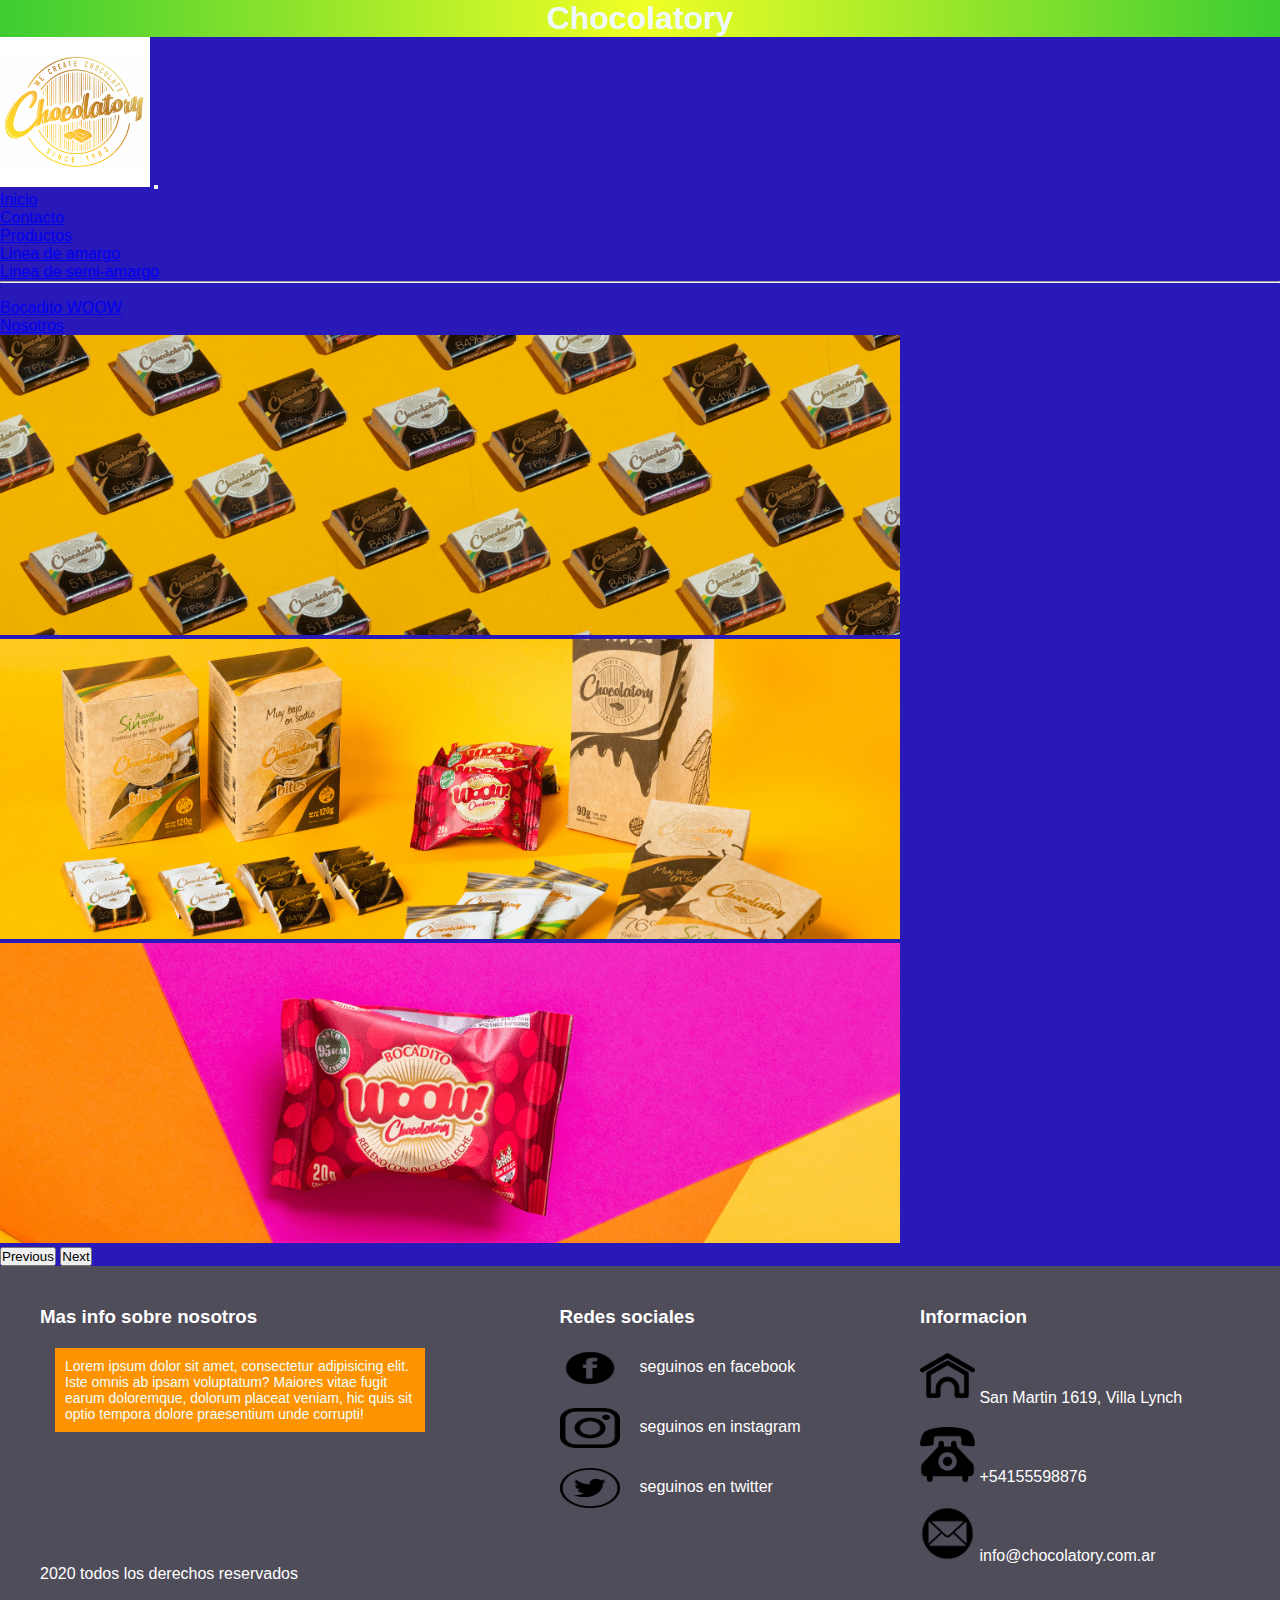
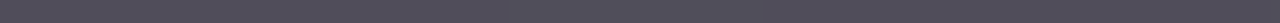
<file: index.html>
<!DOCTYPE html>
<html lang="en">
<head>
    <meta charset="UTF-8">
    <meta http-equiv="X-UA-Compatible" content="IE=edge">
    <meta name="viewport" content="width=device-width, initial-scale=1.0">
    <!--Enlace link para bootstrap-->
    <link href="https://cdn.jsdelivr.net/npm/bootstrap@5.1.3/dist/css/bootstrap.min.css" rel="stylesheet" integrity="sha384-1BmE4kWBq78iYhFldvKuhfTAU6auU8tT94WrHftjDbrCEXSU1oBoqyl2QvZ6jIW3" crossorigin="anonymous">
    <!--enlace link para CSS-->
    <title>Chocolatory</title>
    <link rel="stylesheet" href="./css/style.css">
</head>
<body> 
    <header>
        <h1>Chocolatory</h1>
    <!--Navegador con Bootstrap-->
    <nav class="navbar navbar-expand-lg navbar-light bg-light">
        <div class="container-fluid">
        <a class="navbar-brand" href="./index.html" width="150px"><img src="./img/logo 1080x1080 (1).jpg" alt="logo Chocolotary" width="150px"></a>
        <button class="navbar-toggler" type="button" data-bs-toggle="collapse" data-bs-target="#navbarSupportedContent" aria-controls="navbarSupportedContent" aria-expanded="false" aria-label="Toggle navigation">
            <span class="navbar-toggler-icon"></span>
        </button>
        <div class="collapse navbar-collapse" id="navbarSupportedContent">
            <ul class="navbar-nav mx-auto mb-2 mb-lg-0">
            <li class="nav-item">
                <a class="nav-link active" aria-current="page" href="index.html">Inicio</a>
            </li>
            <li class="nav-item">
                <a class="nav-link" href="./pages/contacto.html">Contacto</a>
            </li>
            <li class="nav-item dropdown">
                <a class="nav-link dropdown-toggle" href="#" id="navbarDropdown" role="button" data-bs-toggle="dropdown" aria-expanded="false">
                Productos
                </a>
                <ul class="dropdown-menu" aria-labelledby="navbarDropdown">
                <li><a class="dropdown-item" href="./pages/amargo.html">Linea de amargo</a></li>
                <li><a class="dropdown-item" href="./pages/semiamargo.html">Linea de semi-amargo</a></li>
                <li><hr class="dropdown-divider"></li>
                <li><a class="dropdown-item" href="./pages/woow.html">Bocadito WOOW</a></li>
                </ul>
            </li>
            <li class="nav-item">
                <a class="nav-link" href="#">Nosotros</a>
            </li>
            </ul>
        </div>
        </div>
    </nav>
</header>
    <!--carrousel con Bootsrap-->
    <div id="carouselExampleInterval" class="carousel slide" data-bs-ride="carousel">
        <div class="carousel-inner">
        <div class="carousel-item active" data-bs-interval="10000">
            <img src="./img/1.png" class="d-block w-100" alt="...">
        </div>
        <div class="carousel-item" data-bs-interval="2000">
            <img src="./img/2.png" class="d-block w-100" alt="...">
        </div>
        <div class="carousel-item" data-bs-interval="3000">
            <img src="./img/3.png" class="d-block w-100" alt="...">
        </div>
        </div>
        <button class="carousel-control-prev" type="button" data-bs-target="#carouselExampleInterval" data-bs-slide="prev">
        <span class="carousel-control-prev-icon" aria-hidden="true"></span>
        <span class="visually-hidden">Previous</span>
        </button>
        <button class="carousel-control-next" type="button" data-bs-target="#carouselExampleInterval" data-bs-slide="next">
        <span class="carousel-control-next-icon" aria-hidden="true"></span>
        <span class="visually-hidden">Next</span>
        </button>
    </div>


    <footer>
        <div class="container-body">
            <div class="columna1">
                <h3>Mas info sobre nosotros</h3>
                <p>Lorem ipsum dolor sit amet, consectetur adipisicing elit. Iste omnis ab ipsam voluptatum? Maiores vitae fugit earum doloremque, dolorum placeat veniam, hic quis sit optio tempora dolore praesentium unde corrupti!</p>
            </div>

            <div class="columna2">
                    <h3>Redes sociales</h3>
                    <div class="row">
                        <img src="img/facebook.png" alt="facebook">
                        <label>seguinos en facebook</label>
                    </div>
                    <div class="row">
                        <img src="img/instagram.png" alt="instagram">
                        <label>seguinos en instagram</label>
                    </div>
                    <div class="row">
                        <img src="img/twitter.png" alt="twitter">
                        <label>seguinos en twitter</label>
                    </div>
            </div>
            <div class="columna3">
                <h3>Informacion</h3>
                <div class="row2">
                    <img src="img/pngwing.com.png" alt="direccion">
                    <label for="">San Martin 1619, Villa Lynch</label>
                </div>
                <div class="row2">
                    <img src="img/telefono.png" alt="">
                    <label for="">+54155598876</label>
                </div>
                <div class="row2">
                    <img src="img/mail.png" alt="mail">
                    <label for="">info@chocolatory.com.ar</label>
                </div>

            </div>
        </div>

        <div class="container_footer">
            <div class="copyright">
                2020 todos los derechos reservados

            </div>

        </div>

    </footer>
                                                






    <script src="https://cdn.jsdelivr.net/npm/bootstrap@5.1.3/dist/js/bootstrap.bundle.min.js" integrity="sha384-ka7Sk0Gln4gmtz2MlQnikT1wXgYsOg+OMhuP+IlRH9sENBO0LRn5q+8nbTov4+1p" crossorigin="anonymous"></script>
</body>
</html>
</file>
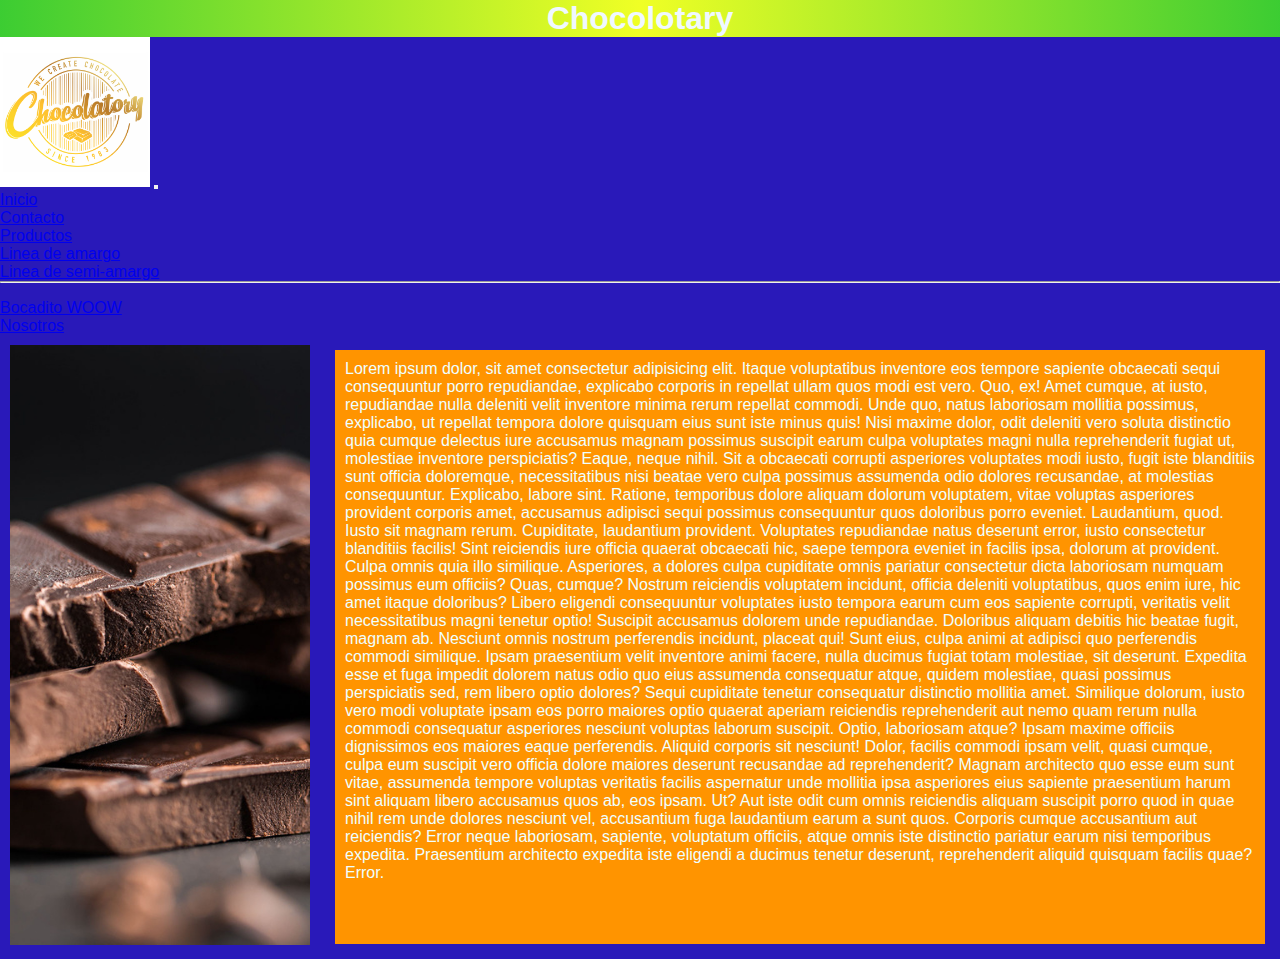
<file: pages/amargo.html>
<!DOCTYPE html>
<html lang="en">
<head>
    <meta charset="UTF-8">
    <meta http-equiv="X-UA-Compatible" content="IE=edge">
    <meta name="viewport" content="width=device-width, initial-scale=1.0">
    <link href="https://cdn.jsdelivr.net/npm/bootstrap@5.1.3/dist/css/bootstrap.min.css" rel="stylesheet" integrity="sha384-1BmE4kWBq78iYhFldvKuhfTAU6auU8tT94WrHftjDbrCEXSU1oBoqyl2QvZ6jIW3" crossorigin="anonymous">
    <link rel="stylesheet" href="../css/style.css">
    <title>Chocolotary</title>
</head>
<body> 
    <header>
        <h1>Chocolotary</h1>
    
    <nav class="navbar navbar-expand-lg navbar-light bg-light">
        <div class="container-fluid">
        <a class="navbar-brand" href="../index.html" width="150px"><img src="../img/logo 1080x1080 (1).jpg" alt="logo Chocolotary" width="150px"></a>
        <button class="navbar-toggler" type="button" data-bs-toggle="collapse" data-bs-target="#navbarSupportedContent" aria-controls="navbarSupportedContent" aria-expanded="false" aria-label="Toggle navigation">
            <span class="navbar-toggler-icon"></span>
        </button>
        <div class="collapse navbar-collapse" id="navbarSupportedContent">
            <ul class="navbar-nav mx-auto mb-2 mb-lg-0">
            <li class="nav-item">
                <a class="nav-link active" aria-current="page" href="../index.html">Inicio</a>
            </li>
            <li class="nav-item">
                <a class="nav-link" href="./contacto.html">Contacto</a>
            </li>
            <li class="nav-item dropdown">
                <a class="nav-link dropdown-toggle" href="#" id="navbarDropdown" role="button" data-bs-toggle="dropdown" aria-expanded="false">
                Productos
                </a>
                <ul class="dropdown-menu" aria-labelledby="navbarDropdown">
                    <li><a class="dropdown-item" href="./amargo.html">Linea de amargo</a></li>
                    <li><a class="dropdown-item" href="./semiamargo.html">Linea de semi-amargo</a></li>
                    <li><hr class="dropdown-divider"></li>
                    <li><a class="dropdown-item" href="./woow.html">Bocadito WOOW</a></li>
                    </ul>
            </li>
            <li class="nav-item">
                <a class="nav-link" href="#">Nosotros</a>
            </li>
            </ul>
        </div>
        </div>
    </nav>
</header>
<main>
<div  class="caja_amargo">
    <img src="../img/amargo.png" alt="chocolate amargo">
</div>

<p>Lorem ipsum dolor, sit amet consectetur adipisicing elit. Itaque voluptatibus inventore eos tempore sapiente obcaecati sequi consequuntur porro repudiandae, explicabo corporis in repellat ullam quos modi est vero. Quo, ex!
Amet cumque, at iusto, repudiandae nulla deleniti velit inventore minima rerum repellat commodi. Unde quo, natus laboriosam mollitia possimus, explicabo, ut repellat tempora dolore quisquam eius sunt iste minus quis!
Nisi maxime dolor, odit deleniti vero soluta distinctio quia cumque delectus iure accusamus magnam possimus suscipit earum culpa voluptates magni nulla reprehenderit fugiat ut, molestiae inventore perspiciatis? Eaque, neque nihil.
Sit a obcaecati corrupti asperiores voluptates modi iusto, fugit iste blanditiis sunt officia doloremque, necessitatibus nisi beatae vero culpa possimus assumenda odio dolores recusandae, at molestias consequuntur. Explicabo, labore sint.
Ratione, temporibus dolore aliquam dolorum voluptatem, vitae voluptas asperiores provident corporis amet, accusamus adipisci sequi possimus consequuntur quos doloribus porro eveniet. Laudantium, quod. Iusto sit magnam rerum. Cupiditate, laudantium provident.
Voluptates repudiandae natus deserunt error, iusto consectetur blanditiis facilis! Sint reiciendis iure officia quaerat obcaecati hic, saepe tempora eveniet in facilis ipsa, dolorum at provident. Culpa omnis quia illo similique.
Asperiores, a dolores culpa cupiditate omnis pariatur consectetur dicta laboriosam numquam possimus eum officiis? Quas, cumque? Nostrum reiciendis voluptatem incidunt, officia deleniti voluptatibus, quos enim iure, hic amet itaque doloribus?
Libero eligendi consequuntur voluptates iusto tempora earum cum eos sapiente corrupti, veritatis velit necessitatibus magni tenetur optio! Suscipit accusamus dolorem unde repudiandae. Doloribus aliquam debitis hic beatae fugit, magnam ab.
Nesciunt omnis nostrum perferendis incidunt, placeat qui! Sunt eius, culpa animi at adipisci quo perferendis commodi similique. Ipsam praesentium velit inventore animi facere, nulla ducimus fugiat totam molestiae, sit deserunt.
Expedita esse et fuga impedit dolorem natus odio quo eius assumenda consequatur atque, quidem molestiae, quasi possimus perspiciatis sed, rem libero optio dolores? Sequi cupiditate tenetur consequatur distinctio mollitia amet.
Similique dolorum, iusto vero modi voluptate ipsam eos porro maiores optio quaerat aperiam reiciendis reprehenderit aut nemo quam rerum nulla commodi consequatur asperiores nesciunt voluptas laborum suscipit. Optio, laboriosam atque?
Ipsam maxime officiis dignissimos eos maiores eaque perferendis. Aliquid corporis sit nesciunt! Dolor, facilis commodi ipsam velit, quasi cumque, culpa eum suscipit vero officia dolore maiores deserunt recusandae ad reprehenderit?
Magnam architecto quo esse eum sunt vitae, assumenda tempore voluptas veritatis facilis aspernatur unde mollitia ipsa asperiores eius sapiente praesentium harum sint aliquam libero accusamus quos ab, eos ipsam. Ut?
Aut iste odit cum omnis reiciendis aliquam suscipit porro quod in quae nihil rem unde dolores nesciunt vel, accusantium fuga laudantium earum a sunt quos. Corporis cumque accusantium aut reiciendis?
Error neque laboriosam, sapiente, voluptatum officiis, atque omnis iste distinctio pariatur earum nisi temporibus expedita. Praesentium architecto expedita iste eligendi a ducimus tenetur deserunt, reprehenderit aliquid quisquam facilis quae? Error.</p>
    
    </main>
<script src="https://cdn.jsdelivr.net/npm/bootstrap@5.1.3/dist/js/bootstrap.bundle.min.js" integrity="sha384-ka7Sk0Gln4gmtz2MlQnikT1wXgYsOg+OMhuP+IlRH9sENBO0LRn5q+8nbTov4+1p" crossorigin="anonymous"></script>
</body>
</html>
</file>
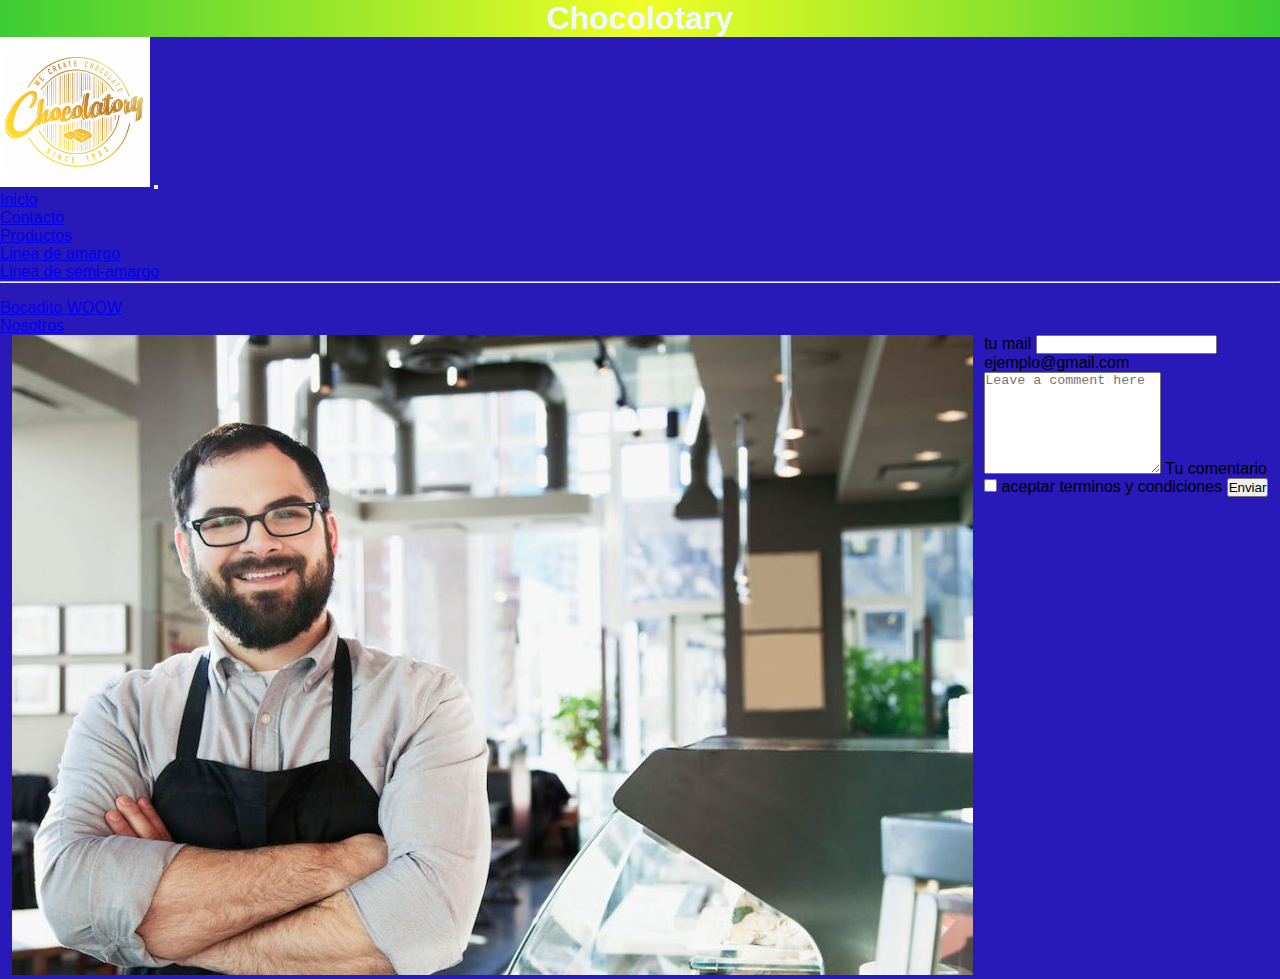
<file: pages/contacto.html>
<!DOCTYPE html>
<html lang="en">
<head>
    <meta charset="UTF-8">
    <meta http-equiv="X-UA-Compatible" content="IE=edge">
    <meta name="viewport" content="width=device-width, initial-scale=1.0">
    <link href="https://cdn.jsdelivr.net/npm/bootstrap@5.1.3/dist/css/bootstrap.min.css" rel="stylesheet" integrity="sha384-1BmE4kWBq78iYhFldvKuhfTAU6auU8tT94WrHftjDbrCEXSU1oBoqyl2QvZ6jIW3" crossorigin="anonymous">
    <link rel="stylesheet" href="../css/style.css">
    <title>Chocolotary</title>
</head>
<body> 
    <header>
        <h1>Chocolotary</h1>

    <!--navegador con bootstrap-->
    <nav class="navbar navbar-expand-lg navbar-light bg-light">
        <div class="container-fluid">
        <a class="navbar-brand" href="../index.html" width="150px"><img src="../img/logo 1080x1080 (1).jpg" alt="logo Chocolotary" width="150px"></a>
        <button class="navbar-toggler" type="button" data-bs-toggle="collapse" data-bs-target="#navbarSupportedContent" aria-controls="navbarSupportedContent" aria-expanded="false" aria-label="Toggle navigation">
            <span class="navbar-toggler-icon"></span>
        </button>
        <div class="collapse navbar-collapse" id="navbarSupportedContent">
            <ul class="navbar-nav mx-auto mb-2 mb-lg-0">
            <li class="nav-item">
                <a class="nav-link active" aria-current="page" href="../index.html">Inicio</a>
            </li>
            <li class="nav-item">
                <a class="nav-link" href="./contacto.html">Contacto</a>
            </li>
            <li class="nav-item dropdown">
                <a class="nav-link dropdown-toggle" href="#" id="navbarDropdown" role="button" data-bs-toggle="dropdown" aria-expanded="false">
                Productos
                </a>
                <ul class="dropdown-menu" aria-labelledby="navbarDropdown">
                    <li><a class="dropdown-item" href="./amargo.html">Linea de amargo</a></li>
                    <li><a class="dropdown-item" href="./semiamargo.html">Linea de semi-amargo</a></li>
                    <li><hr class="dropdown-divider"></li>
                    <li><a class="dropdown-item" href="./woow.html">Bocadito WOOW</a></li>
                    </ul>
                    <li class="nav-item">
                        <a class="nav-link" href="#">Nosotros</a>
                    </li>
                    </ul>
        </div>
        </div>
    </nav>
</header>
<!--formulario con bootstrap-->
<div class="mi__formulario">
    <div class="caja__foto__pyme">
    <img class="dueño__pyme" src="../img/Dueño-de-negocio.jpg" alt="dueño pyme">
    </div>
    <form>
        <div class="mb-3">
          <label for="exampleInputEmail1" class="form-label">tu mail</label>
          <input type="email" class="form-control" id="exampleInputEmail1" aria-describedby="emailHelp">
          <div id="emailHelp" class="form-text">ejemplo@gmail.com</div>
        </div>
        <div class="form-floating">
            <div class="form-floating">
                <textarea class="form-control" placeholder="Leave a comment here" id="floatingTextarea2" style="height: 100px"></textarea>
                <label for="floatingTextarea2">Tu comentario</label>
            </div>
            <div class="mb-3 form-check">
                <input type="checkbox" class="form-check-input" id="exampleCheck1">
                <label class="form-check-label" for="exampleCheck1">aceptar terminos y condiciones</label>
                <button type="button" class="btn btn-primary">Enviar</button>
              </div>
          </div>
      </form>
</div>

<script src="https://cdn.jsdelivr.net/npm/bootstrap@5.1.3/dist/js/bootstrap.bundle.min.js" integrity="sha384-ka7Sk0Gln4gmtz2MlQnikT1wXgYsOg+OMhuP+IlRH9sENBO0LRn5q+8nbTov4+1p" crossorigin="anonymous"></script>
</body>
</html>
</file>
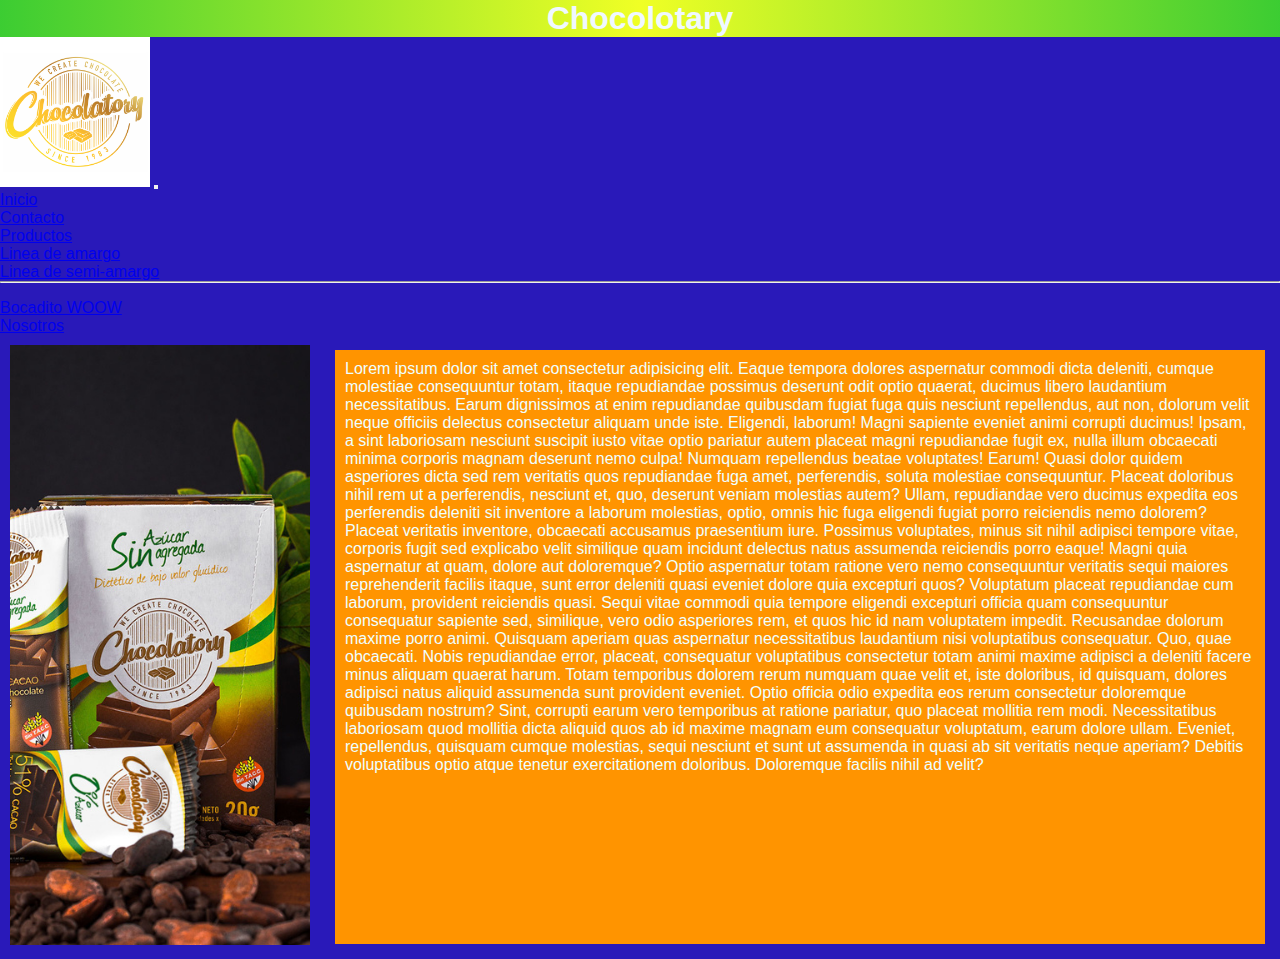
<file: pages/semiamargo.html>
<!DOCTYPE html>
<html lang="en">
<head>
    <meta charset="UTF-8">
    <meta http-equiv="X-UA-Compatible" content="IE=edge">
    <meta name="viewport" content="width=device-width, initial-scale=1.0">
    <link href="https://cdn.jsdelivr.net/npm/bootstrap@5.1.3/dist/css/bootstrap.min.css" rel="stylesheet" integrity="sha384-1BmE4kWBq78iYhFldvKuhfTAU6auU8tT94WrHftjDbrCEXSU1oBoqyl2QvZ6jIW3" crossorigin="anonymous">
    <link rel="stylesheet" href="../css/style.css">
    <title>Chocolotary</title>
</head>
<body> 
    <header>
        <h1>Chocolotary</h1>
    
    <nav class="navbar navbar-expand-lg navbar-light bg-light">
        <div class="container-fluid">
        <a class="navbar-brand" href="../index.html" width="150px"><img src="../img/logo 1080x1080 (1).jpg" alt="logo Chocolotary" width="150px"></a>
        <button class="navbar-toggler" type="button" data-bs-toggle="collapse" data-bs-target="#navbarSupportedContent" aria-controls="navbarSupportedContent" aria-expanded="false" aria-label="Toggle navigation">
            <span class="navbar-toggler-icon"></span>
        </button>
        <div class="collapse navbar-collapse" id="navbarSupportedContent">
            <ul class="navbar-nav mx-auto mb-2 mb-lg-0">
            <li class="nav-item">
                <a class="nav-link active" aria-current="page" href="../index.html">Inicio</a>
            </li>
            <li class="nav-item">
                <a class="nav-link" href="./contacto.html">Contacto</a>
            </li>
            <li class="nav-item dropdown">
                <a class="nav-link dropdown-toggle" href="#" id="navbarDropdown" role="button" data-bs-toggle="dropdown" aria-expanded="false">
                Productos
                </a>
                <ul class="dropdown-menu" aria-labelledby="navbarDropdown">
                    <li><a class="dropdown-item" href="./amargo.html">Linea de amargo</a></li>
                    <li><a class="dropdown-item" href="./semiamargo.html">Linea de semi-amargo</a></li>
                    <li><hr class="dropdown-divider"></li>
                    <li><a class="dropdown-item" href="./woow.html">Bocadito WOOW</a></li>
                    </ul>
            </li>
            <li class="nav-item">
                <a class="nav-link" href="#">Nosotros</a>
            </li>
            </ul>
        </div>
        </div>
    </nav>
</header>
<main>
<div class="caja_semi">
    <img src="../img/semi.png" alt="chocolate semi amargo">
</div>
<p>Lorem ipsum dolor sit amet consectetur adipisicing elit. Eaque tempora dolores aspernatur commodi dicta deleniti, cumque molestiae consequuntur totam, itaque repudiandae possimus deserunt odit optio quaerat, ducimus libero laudantium necessitatibus.
Earum dignissimos at enim repudiandae quibusdam fugiat fuga quis nesciunt repellendus, aut non, dolorum velit neque officiis delectus consectetur aliquam unde iste. Eligendi, laborum! Magni sapiente eveniet animi corrupti ducimus!
Ipsam, a sint laboriosam nesciunt suscipit iusto vitae optio pariatur autem placeat magni repudiandae fugit ex, nulla illum obcaecati minima corporis magnam deserunt nemo culpa! Numquam repellendus beatae voluptates! Earum!
Quasi dolor quidem asperiores dicta sed rem veritatis quos repudiandae fuga amet, perferendis, soluta molestiae consequuntur. Placeat doloribus nihil rem ut a perferendis, nesciunt et, quo, deserunt veniam molestias autem?
Ullam, repudiandae vero ducimus expedita eos perferendis deleniti sit inventore a laborum molestias, optio, omnis hic fuga eligendi fugiat porro reiciendis nemo dolorem? Placeat veritatis inventore, obcaecati accusamus praesentium iure.
Possimus voluptates, minus sit nihil adipisci tempore vitae, corporis fugit sed explicabo velit similique quam incidunt delectus natus assumenda reiciendis porro eaque! Magni quia aspernatur at quam, dolore aut doloremque?
Optio aspernatur totam ratione vero nemo consequuntur veritatis sequi maiores reprehenderit facilis itaque, sunt error deleniti quasi eveniet dolore quia excepturi quos? Voluptatum placeat repudiandae cum laborum, provident reiciendis quasi.
Sequi vitae commodi quia tempore eligendi excepturi officia quam consequuntur consequatur sapiente sed, similique, vero odio asperiores rem, et quos hic id nam voluptatem impedit. Recusandae dolorum maxime porro animi.
Quisquam aperiam quas aspernatur necessitatibus laudantium nisi voluptatibus consequatur. Quo, quae obcaecati. Nobis repudiandae error, placeat, consequatur voluptatibus consectetur totam animi maxime adipisci a deleniti facere minus aliquam quaerat harum.
Totam temporibus dolorem rerum numquam quae velit et, iste doloribus, id quisquam, dolores adipisci natus aliquid assumenda sunt provident eveniet. Optio officia odio expedita eos rerum consectetur doloremque quibusdam nostrum?
Sint, corrupti earum vero temporibus at ratione pariatur, quo placeat mollitia rem modi. Necessitatibus laboriosam quod mollitia dicta aliquid quos ab id maxime magnam eum consequatur voluptatum, earum dolore ullam.
Eveniet, repellendus, quisquam cumque molestias, sequi nesciunt et sunt ut assumenda in quasi ab sit veritatis neque aperiam? Debitis voluptatibus optio atque tenetur exercitationem doloribus. Doloremque facilis nihil ad velit?</p>
    
    </main>

<script src="https://cdn.jsdelivr.net/npm/bootstrap@5.1.3/dist/js/bootstrap.bundle.min.js" integrity="sha384-ka7Sk0Gln4gmtz2MlQnikT1wXgYsOg+OMhuP+IlRH9sENBO0LRn5q+8nbTov4+1p" crossorigin="anonymous"></script>
</body>
</html>
</file>
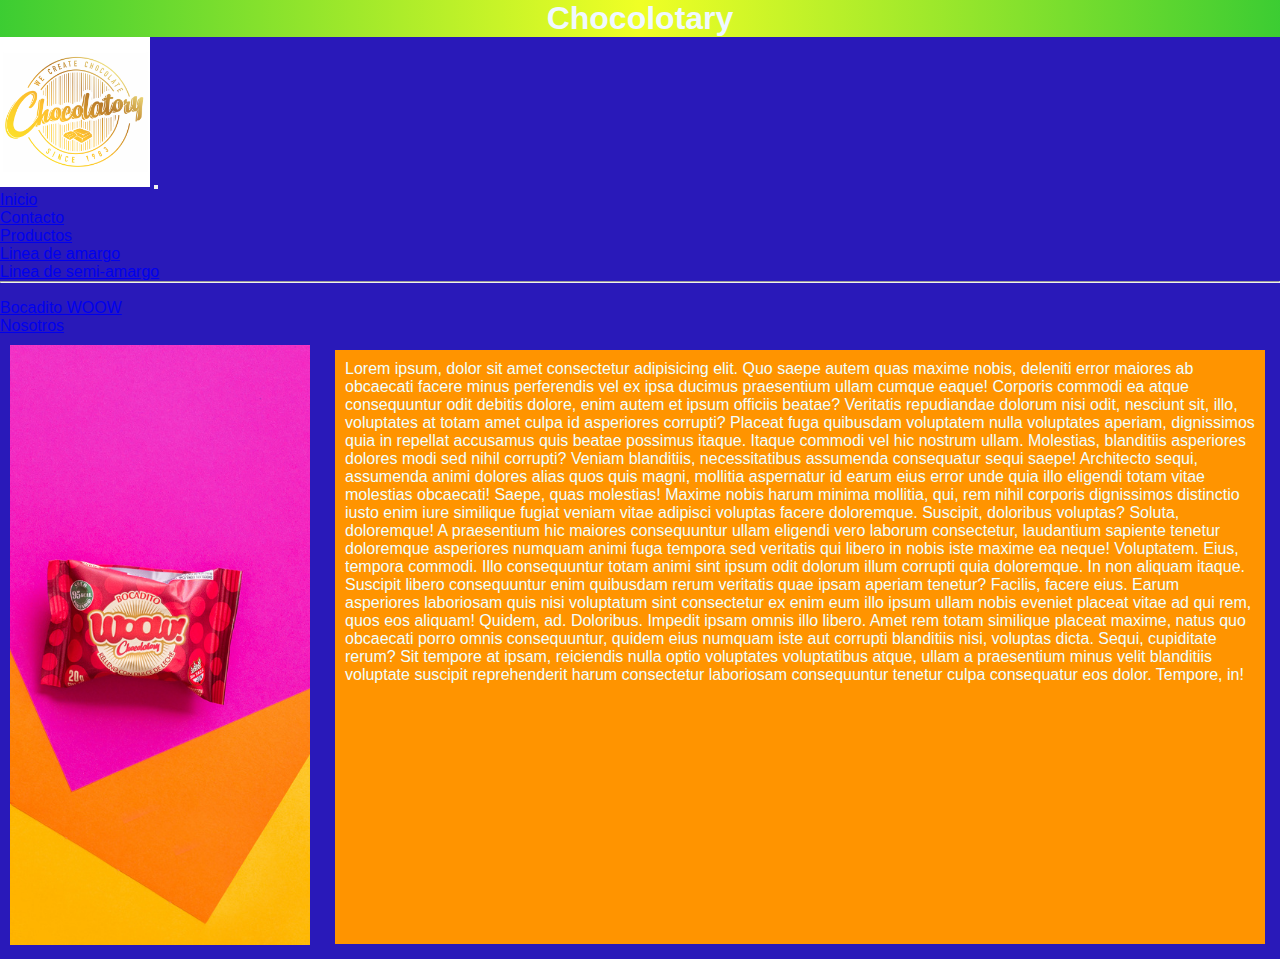
<file: pages/woow.html>
<!DOCTYPE html>
<html lang="en">
<head>
    <meta charset="UTF-8">
    <meta http-equiv="X-UA-Compatible" content="IE=edge">
    <meta name="viewport" content="width=device-width, initial-scale=1.0">
    <link href="https://cdn.jsdelivr.net/npm/bootstrap@5.1.3/dist/css/bootstrap.min.css" rel="stylesheet" integrity="sha384-1BmE4kWBq78iYhFldvKuhfTAU6auU8tT94WrHftjDbrCEXSU1oBoqyl2QvZ6jIW3" crossorigin="anonymous">
    <link rel="stylesheet" href="../css/style.css">
    <title>Chocolotary</title>
</head>
<body> 
    <header>
        <h1>Chocolotary</h1>
    <!--navegador con bootstrap-->
    <nav class="navbar navbar-expand-lg navbar-light bg-light">
        <div class="container-fluid">
        <a class="navbar-brand" href="../index.html" width="150px"><img src="../img/logo 1080x1080 (1).jpg" alt="logo Chocolotary" width="150px"></a>
        <button class="navbar-toggler" type="button" data-bs-toggle="collapse" data-bs-target="#navbarSupportedContent" aria-controls="navbarSupportedContent" aria-expanded="false" aria-label="Toggle navigation">
            <span class="navbar-toggler-icon"></span>
        </button>
        <div class="collapse navbar-collapse" id="navbarSupportedContent">
            <ul class="navbar-nav mx-auto mb-2 mb-lg-0">
            <li class="nav-item">
                <a class="nav-link active" aria-current="page" href="../index.html">Inicio</a>
            </li>
            <li class="nav-item">
                <a class="nav-link" href="./contacto.html">Contacto</a>
            </li>
            <li class="nav-item dropdown">
                <a class="nav-link dropdown-toggle" href="#" id="navbarDropdown" role="button" data-bs-toggle="dropdown" aria-expanded="false">
                Productos
                </a>
                <ul class="dropdown-menu" aria-labelledby="navbarDropdown">
                    <li><a class="dropdown-item" href="./amargo.html">Linea de amargo</a></li>
                    <li><a class="dropdown-item" href="./semiamargo.html">Linea de semi-amargo</a></li>
                    <li><hr class="dropdown-divider"></li>
                    <li><a class="dropdown-item" href="./woow.html">Bocadito WOOW</a></li>
                    </ul>
            </li>
            <li class="nav-item">
                <a class="nav-link" href="#">Nosotros</a>
            </li>
            </ul>
        </div>
        </div>
    </nav>
</header>

<main>
<div class="caja_woow">
    <img src="../img/woow.png" alt="bocadito dulce de leche">
</div>
<p>Lorem ipsum, dolor sit amet consectetur adipisicing elit. Quo saepe autem quas maxime nobis, deleniti error maiores ab obcaecati facere minus perferendis vel ex ipsa ducimus praesentium ullam cumque eaque!
Corporis commodi ea atque consequuntur odit debitis dolore, enim autem et ipsum officiis beatae? Veritatis repudiandae dolorum nisi odit, nesciunt sit, illo, voluptates at totam amet culpa id asperiores corrupti?
Placeat fuga quibusdam voluptatem nulla voluptates aperiam, dignissimos quia in repellat accusamus quis beatae possimus itaque. Itaque commodi vel hic nostrum ullam. Molestias, blanditiis asperiores dolores modi sed nihil corrupti?
Veniam blanditiis, necessitatibus assumenda consequatur sequi saepe! Architecto sequi, assumenda animi dolores alias quos quis magni, mollitia aspernatur id earum eius error unde quia illo eligendi totam vitae molestias obcaecati!
Saepe, quas molestias! Maxime nobis harum minima mollitia, qui, rem nihil corporis dignissimos distinctio iusto enim iure similique fugiat veniam vitae adipisci voluptas facere doloremque. Suscipit, doloribus voluptas? Soluta, doloremque!
A praesentium hic maiores consequuntur ullam eligendi vero laborum consectetur, laudantium sapiente tenetur doloremque asperiores numquam animi fuga tempora sed veritatis qui libero in nobis iste maxime ea neque! Voluptatem.
Eius, tempora commodi. Illo consequuntur totam animi sint ipsum odit dolorum illum corrupti quia doloremque. In non aliquam itaque. Suscipit libero consequuntur enim quibusdam rerum veritatis quae ipsam aperiam tenetur?
Facilis, facere eius. Earum asperiores laboriosam quis nisi voluptatum sint consectetur ex enim eum illo ipsum ullam nobis eveniet placeat vitae ad qui rem, quos eos aliquam! Quidem, ad. Doloribus.
Impedit ipsam omnis illo libero. Amet rem totam similique placeat maxime, natus quo obcaecati porro omnis consequuntur, quidem eius numquam iste aut corrupti blanditiis nisi, voluptas dicta. Sequi, cupiditate rerum?
Sit tempore at ipsam, reiciendis nulla optio voluptates voluptatibus atque, ullam a praesentium minus velit blanditiis voluptate suscipit reprehenderit harum consectetur laboriosam consequuntur tenetur culpa consequatur eos dolor. Tempore, in!</p>

</main>


<script src="https://cdn.jsdelivr.net/npm/bootstrap@5.1.3/dist/js/bootstrap.bundle.min.js" integrity="sha384-ka7Sk0Gln4gmtz2MlQnikT1wXgYsOg+OMhuP+IlRH9sENBO0LRn5q+8nbTov4+1p" crossorigin="anonymous"></script>
</body>
</html>
</file>
<file: css/style.css>
*{
    padding: 0;
    margin: 0;
    
    }
    
    @import url('https://fonts.googleapis.com/css2?family=Bebas+Neue&family=Roboto+Serif:ital,wght@0,200;0,600;0,700;0,900;1,600;1,800&display=swap');
    
    :root{
        background-color: rgb(41, 25, 185);
        font-family:-apple-system, BlinkMacSystemFont, 'Segoe UI', Roboto, Oxygen, Ubuntu, Cantarell, 'Open Sans', 'Helvetica Neue', sans-serif }
    
    
    header h1{
        background: linear-gradient(to right, #3fe91ddc, #f0ff25, #3fe91ddc);
        text-align: center;
        color: aliceblue;
    }
    
    nav a:hover{
        background-color: #d18512;
    }
    
    .mi__formulario{
        display: flex;
        flex-direction: row;
        justify-content: space-evenly;
    }
    
    
    main{
        display: flex;
        flex-direction: row;
        justify-content: space-around;
    }
    
    p{
        padding: 10px;
        margin: 15px;
        color: azure;
        background-color: rgb(255, 148, 0);
    }
    
    .caja_amargo{
        padding: 10px;
    }
    
    .caja_semi{
        padding: 10px;
    
    }
    
    .caja_woow{
        padding: 10px;
    }
    
    /*foooter*/
    
    footer{
        width:100%;
        background:#535252ec;
        color:white;
        padding-top: 20px;
        padding:40px;
        
    }
    .container-footer-all{
        width:100%;
        max-width:1600px;
        margin: auto;
        padding:40px;
    }
    .container-body{
        display:flex;
        justify-content: space-between;
    }
    .columna1{
    
        max-width:400px;
    }
    
    .columna1 p{
        margin-top: 10px;
        font-size: 14px;
        color: azure;
        margin-top: 20px;
    }
    
    .columna2{
        max-width: 400px;
    }
    
    .row{
        margin-top: 20px;
        display: flex;
    }
    
    .row img{
        width: 60px;
        height: 40px;
    }
    
    .row label{
        margin-top: 10px;
        margin-left: 20px;
    }
    
    .columna3{
        width: 400px;
    }
    
    .row2{
        margin-top: 20px;
    }
    
    .row2 img{
        width: 55px;
    
    }
    
    .row2 label{}
    
    .row img:hover{
        background-color: #f0f8ff;
    
    }
    
    .row2 img:hover{
        background-color: #f0f8ff;
    }
    
    @media screen and ( max-width:1100px ) {
        
    .container-body{
            flex-wrap: wrap;
        }
    
    .columna1{
        width:100%;
    }    
    .columna3{
        padding-top: 30px;
    }    
    
    .container_footer{
        padding-top: 20px;
    }
    
    }
    
    @media  screen and ( max-width:1100px) {
    
        .mi__formulario{
            flex-wrap: wrap;
        }
        .caja__foto__pyme{
            width: 100%;
        }
    
        .dueño__pyme{
            width: 100%;
        }
    }
</file>
